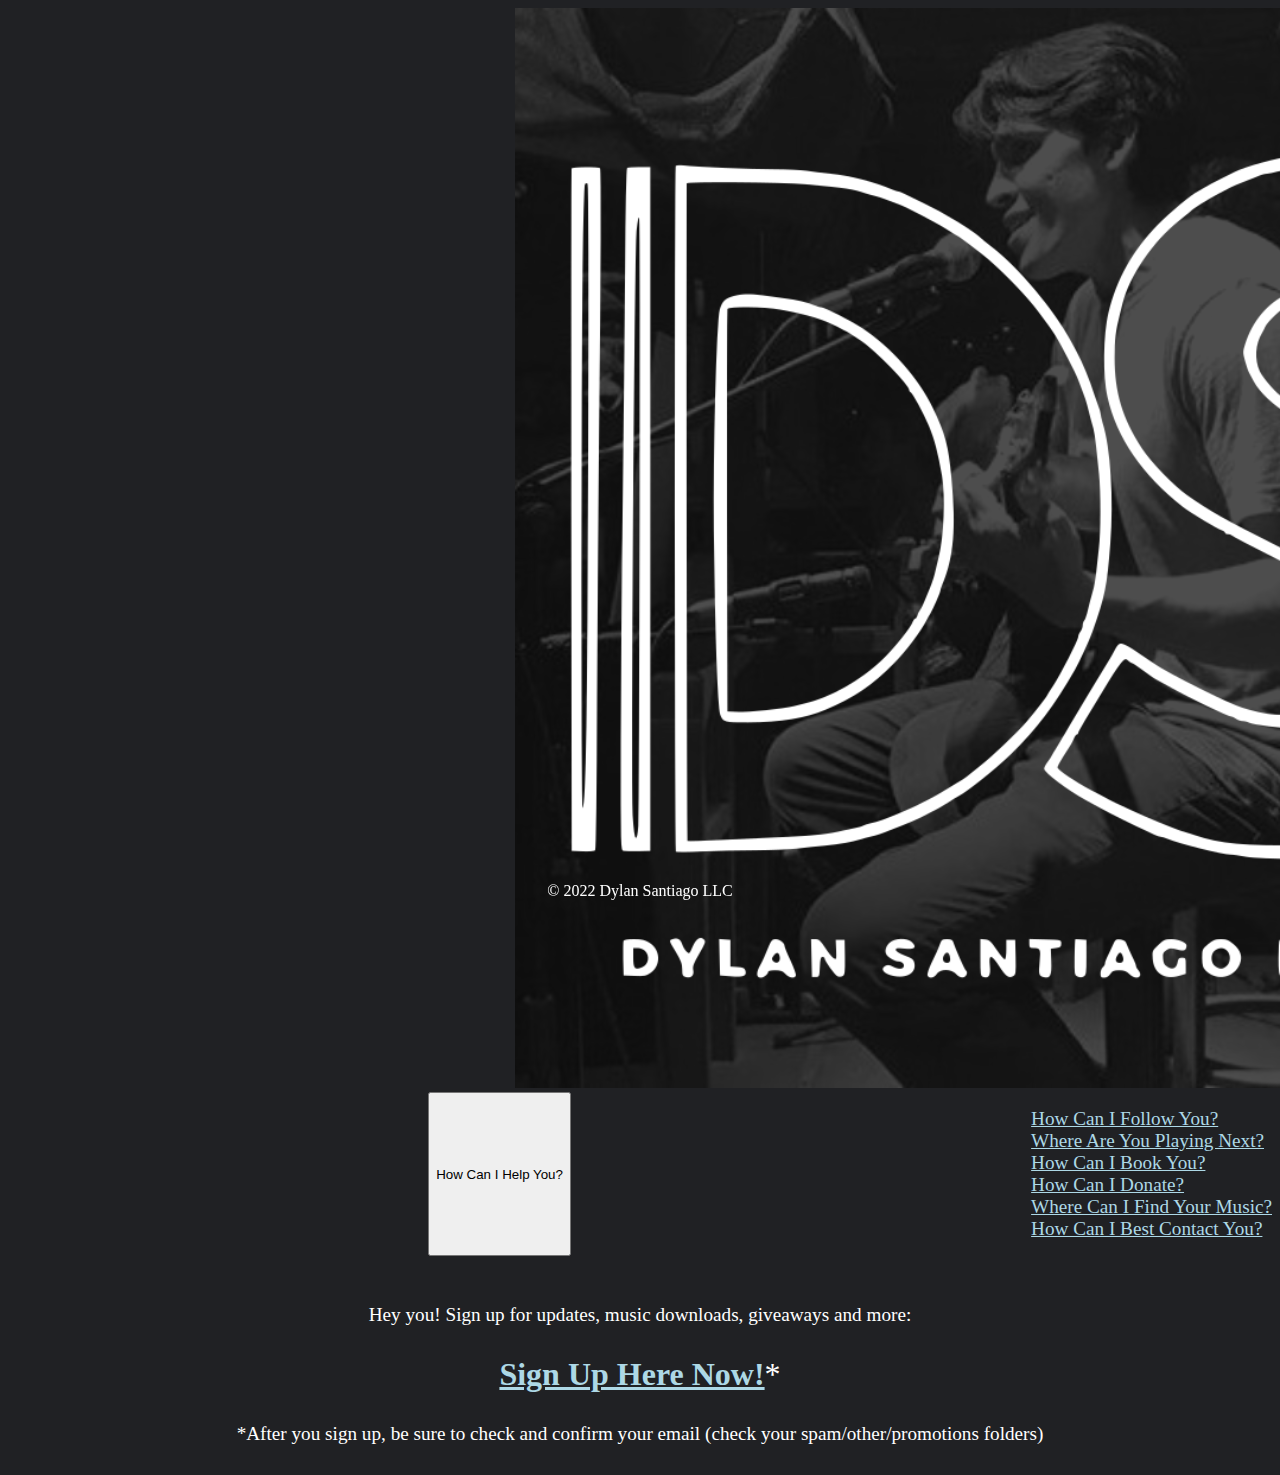
<file: index.html>
<!doctype html>
<html lang="en">
  <head>
    <!-- Required meta tags -->
    <meta charset="utf-8">
    <meta name="viewport" content="width=device-width, initial-scale=1">

    <!-- Bootstrap CSS -->
    <link href="https://cdn.jsdelivr.net/npm/bootstrap@5.1.3/dist/css/bootstrap.min.css" rel="stylesheet" integrity="sha384-1BmE4kWBq78iYhFldvKuhfTAU6auU8tT94WrHftjDbrCEXSU1oBoqyl2QvZ6jIW3" crossorigin="anonymous">

    <title>Salem, Oregon - Live Music - Singer/Songwriter</title>
    
    <style>

      .footer {
        position: fixed;
        left: 0;
        bottom: 0;
        width: 100%;
        text-align: center;
      }

    </style>
    <link rel="stylesheet" href="style.css">
  </head>
  <body>

    <!-- Logo and Dropdown Menu -->
    <div class="header">
      <a href="index.html" class="header-img">
        <img src="images/DS Picture Logo.png" class="img-thumbnail" alt="Main Logo for Dylan Santiago">
      </a>
    </div>
    <div class="dropdown">
      <button class="btn btn-outline-light btn-lg dropdown-toggle" type="button" id="dropdownMenuButton1" data-bs-toggle="dropdown" aria-expanded="false">
        How Can I Help You?
      </button>
      <ul class="dropdown-menu" aria-labelledby="dropdownMenuButton1">
        <li><a class="dropdown-item" href="follow.html">How Can I Follow You?</a></li>
        <li><a class="dropdown-item" href="shows.html">Where Are You Playing Next?</a></li>
        <li><a class="dropdown-item" href="booking.html">How Can I Book You?</a></li>
        <li><a class="dropdown-item" href="donate.html">How Can I Donate?</a></li>
        <li><a class="dropdown-item" href="musicSamples.html">Where Can I Find Your Music?</a></li>
        <li><a class="dropdown-item" href="contact.html">How Can I Best Contact You?</a></li>
      </ul>
    </div>

    <!-- Content -->
    <br>
    <p>Hey you! Sign up for updates, music downloads, giveaways and more:</p>
    <div class="signup-link">
      <p><a href="https://signup.dylansantiagomusic.com/" target="_blank"><b>Sign Up Here Now!</b></a>*</p>
    </div>
    <p>*After you sign up, be sure to check and confirm your email (check your spam/other/promotions folders)</p>
    <footer class="footer">&copy 2022 Dylan Santiago LLC</footer>
    <!-- Option 1: Bootstrap Bundle with Popper -->
    <script src="https://cdn.jsdelivr.net/npm/bootstrap@5.1.3/dist/js/bootstrap.bundle.min.js" integrity="sha384-ka7Sk0Gln4gmtz2MlQnikT1wXgYsOg+OMhuP+IlRH9sENBO0LRn5q+8nbTov4+1p" crossorigin="anonymous"></script>
  </body>
</html>
</file>
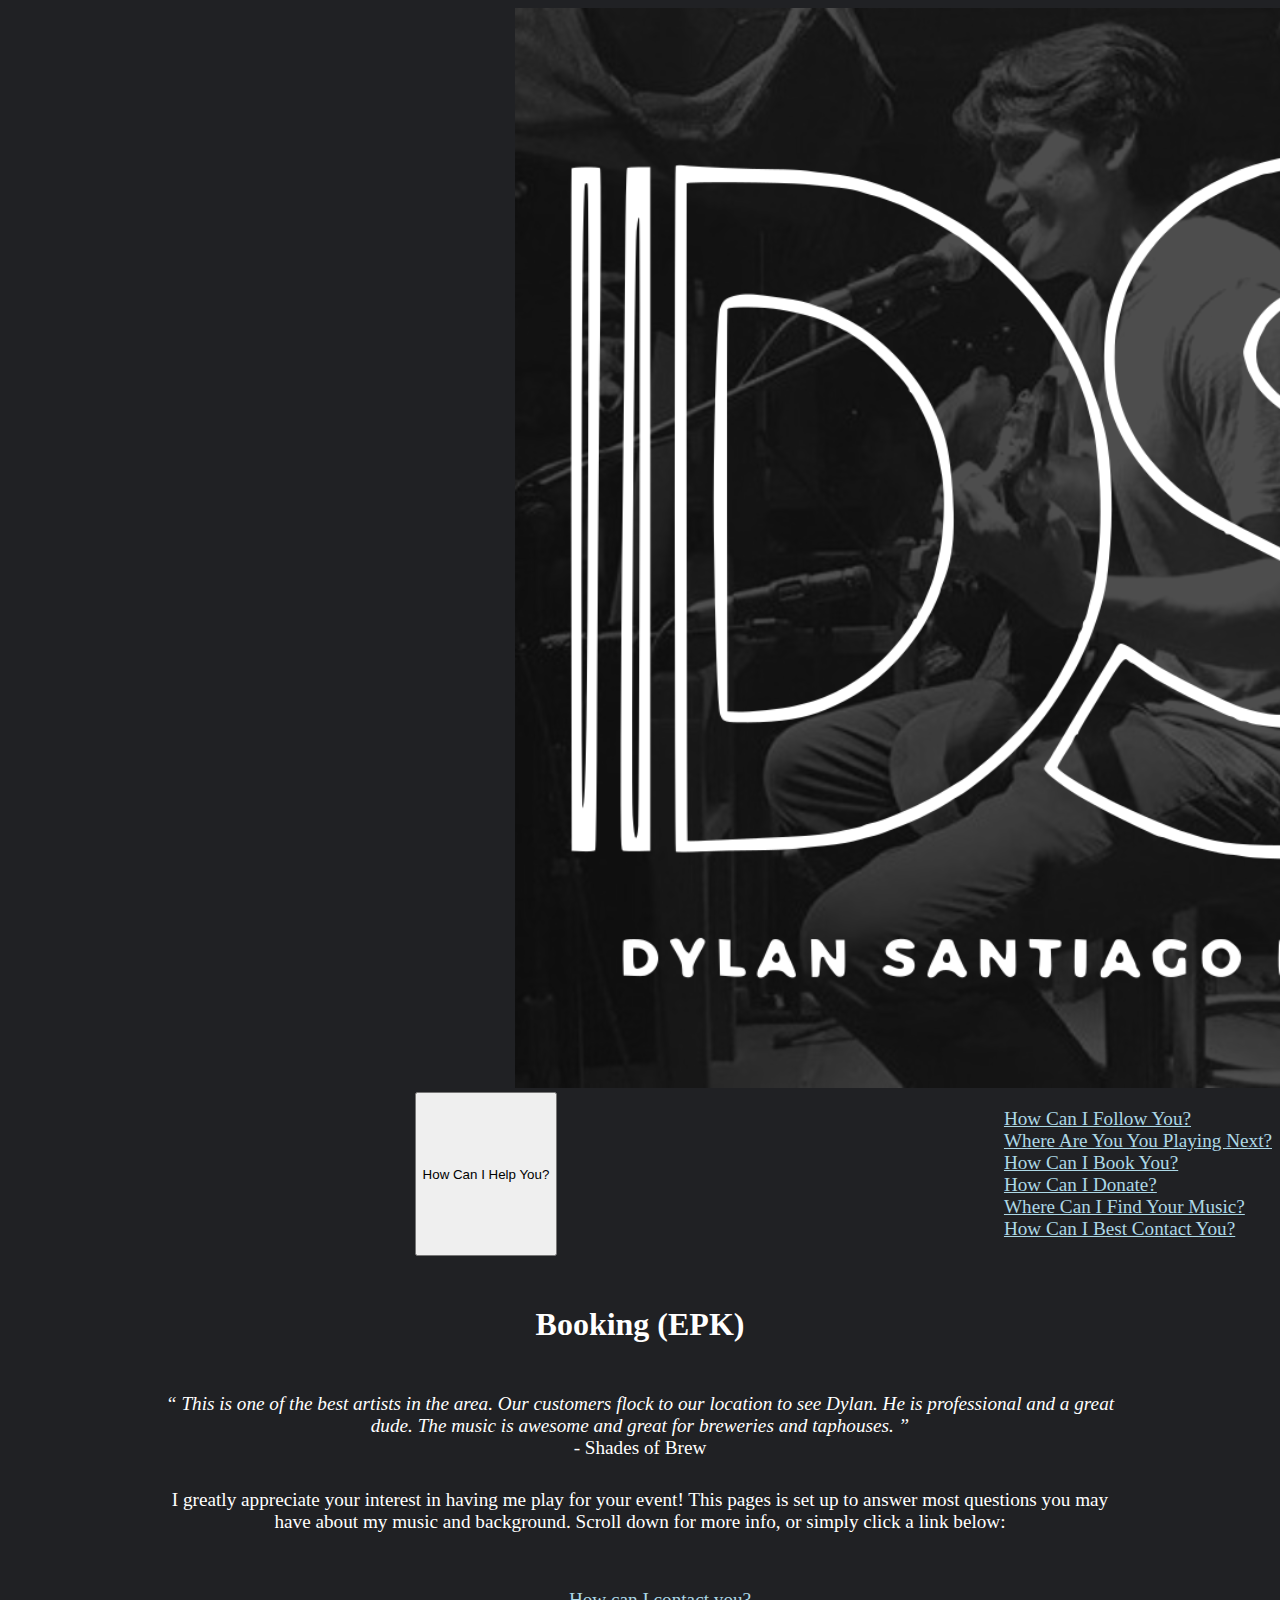
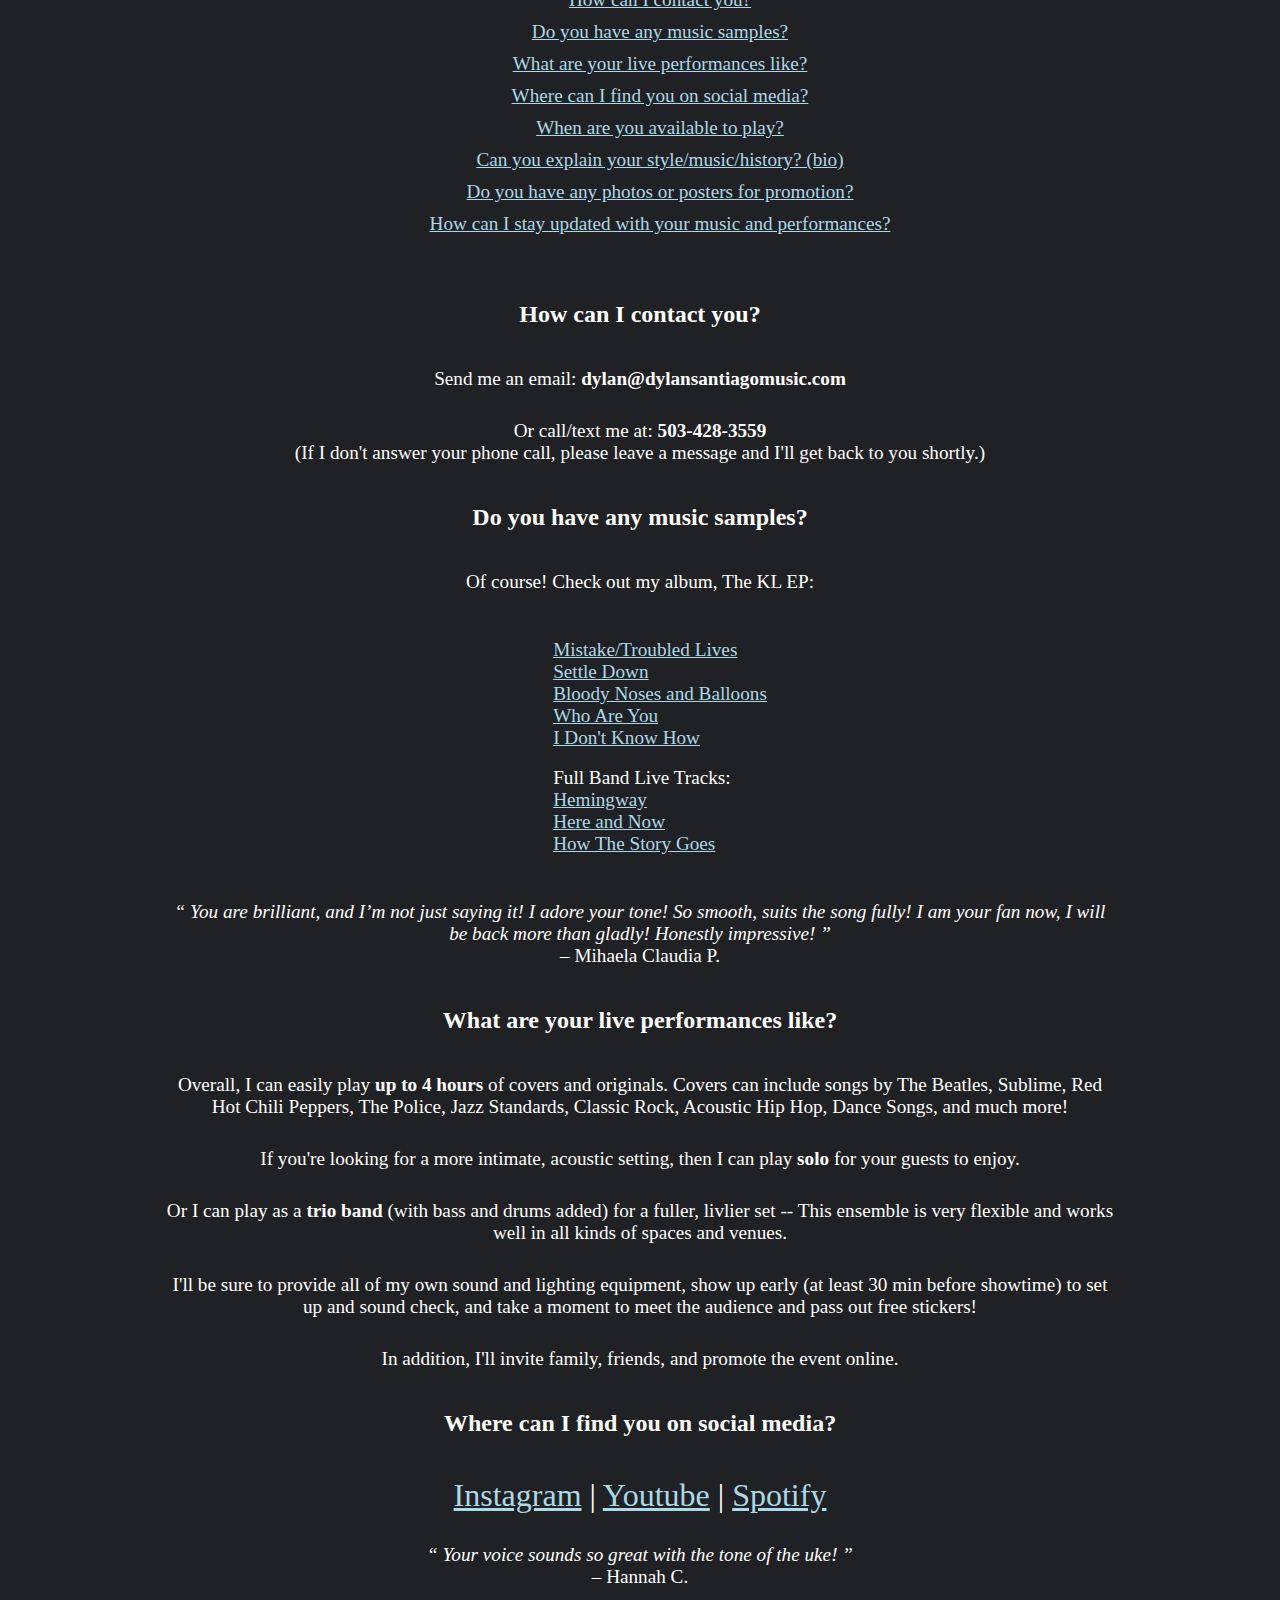
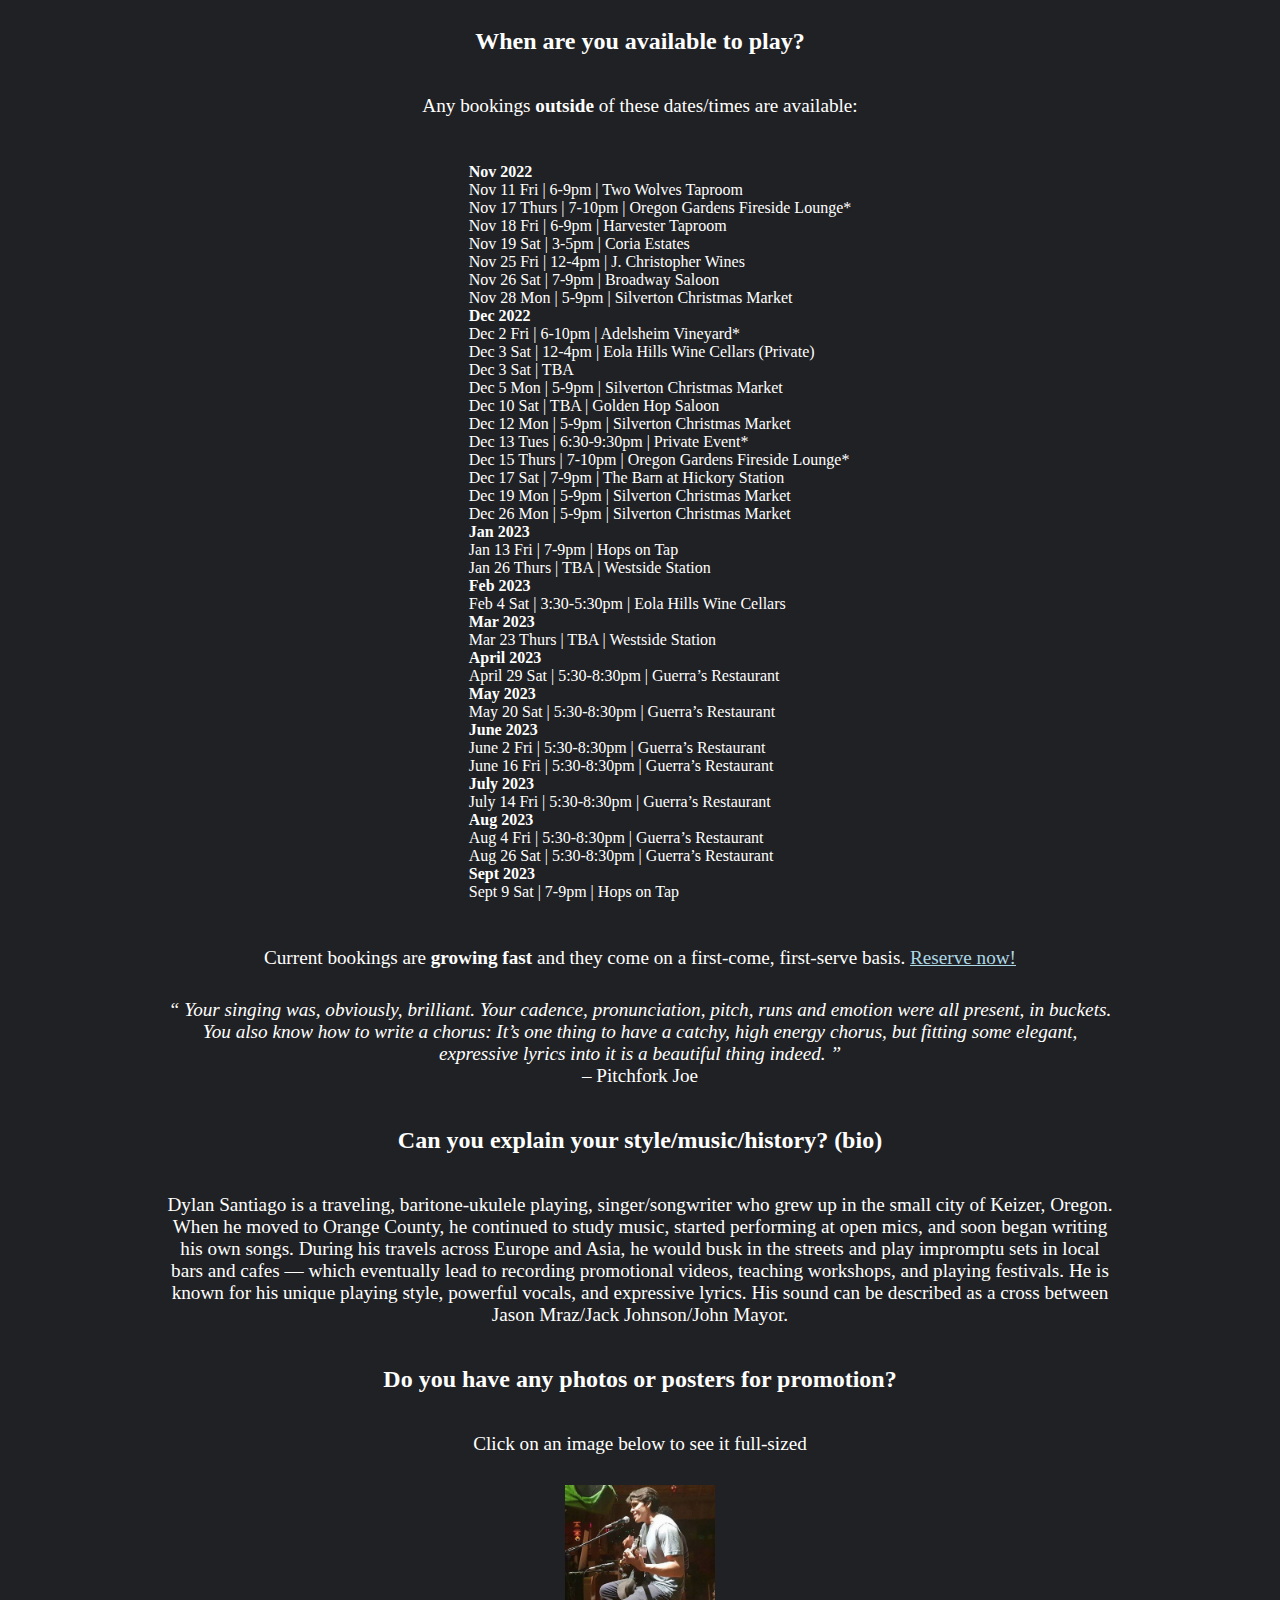
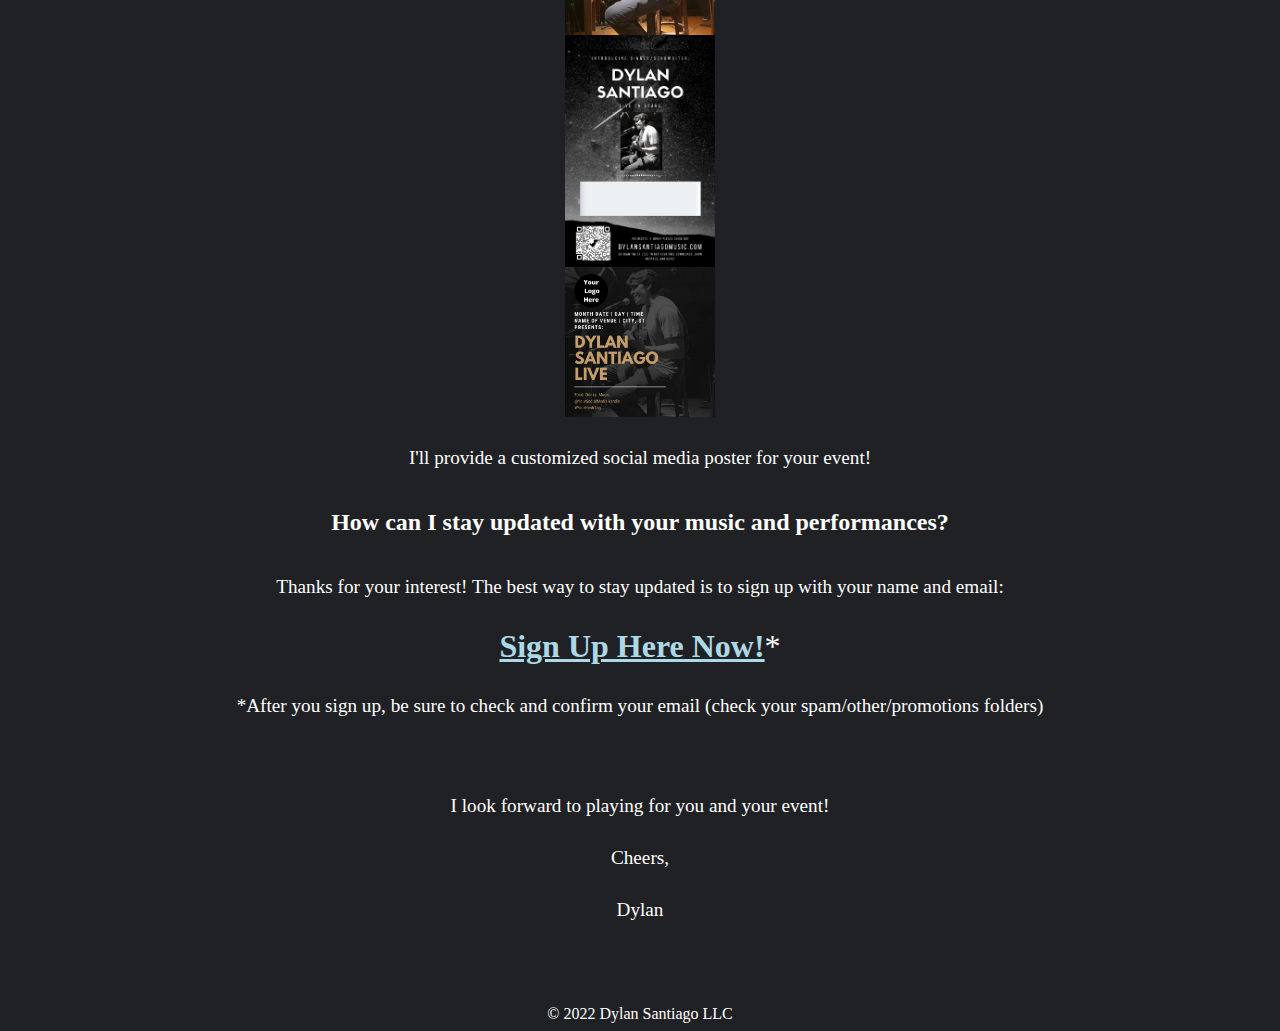
<file: booking.html>
<!doctype html>
<html lang="en">
  <head>
    <!-- Required meta tags -->
    <meta charset="utf-8">
    <meta name="viewport" content="width=device-width, initial-scale=1">

    <!-- Bootstrap CSS -->
    <link href="https://cdn.jsdelivr.net/npm/bootstrap@5.1.3/dist/css/bootstrap.min.css" rel="stylesheet" integrity="sha384-1BmE4kWBq78iYhFldvKuhfTAU6auU8tT94WrHftjDbrCEXSU1oBoqyl2QvZ6jIW3" crossorigin="anonymous">

    <title>Acoustic Singer/Songwriter</title>

    <link rel="stylesheet" href="style.css">
  </head>
  <body>

    <!-- Logo and Dropdown Menu -->
    <div class="header">
      <a href="index.html" class="header-img">
        <img src="images/DS Picture Logo.png" class="img-thumbnail" alt="Main Logo for Dylan Santiago">
      </a>
    </div>
    <div class="dropdown">
      <button class="btn btn-outline-light btn-lg dropdown-toggle" type="button" id="dropdownMenuButton1" data-bs-toggle="dropdown" aria-expanded="false">
        How Can I Help You?
      </button>
      <ul class="dropdown-menu" aria-labelledby="dropdownMenuButton1">
        <li><a class="dropdown-item" href="follow.html">How Can I Follow You?</a></li>
        <li><a class="dropdown-item" href="shows.html">Where Are You You Playing Next?</a></li>
        <li><a class="dropdown-item" href="booking.html">How Can I Book You?</a></li>
        <li><a class="dropdown-item" href="donate.html">How Can I Donate?</a></li>
        <li><a class="dropdown-item" href="musicSamples.html">Where Can I Find Your Music?</a></li>
        <li><a class="dropdown-item" href="contact.html">How Can I Best Contact You?</a></li>
      </ul>
    </div>

    <!-- Content -->
    <div class="body-container">
      <h1>Booking (EPK)</h1>
      <p>
        <q>
          This is one of the best artists in the area. Our customers flock to our location to see Dylan. He is professional and a great dude. The music is awesome and great for breweries and taphouses.
        </q>
        <br>
        - Shades of Brew
      </p>
      <p>
        I greatly appreciate your interest in having me play for your event! This pages is set up to answer most questions you may have about my music and background. Scroll down for more info, or simply click a link below:
      </p>
      <div class="centeredListLeftAlign">
        <ul id="menu">
          <li>
            <a href="#contact">How can I contact you?</a>
          </li>
          <li>
            <a href="#music">Do you have any music samples?</a>
          </li>
          <li>
            <a href="#live">What are your live performances like?</a>
          </li>
          <li>
            <a href="#social">Where can I find you on social media?</a>
          </li>
          <li>
            <a href="#availability">When are you available to play?</a>
          </li>
          <li>
            <a href="#bio">Can you explain your style/music/history? (bio)</a>
          </li>
          <li>
            <a href="#photos">Do you have any photos or posters for promotion?</a>
          </li>
          <!-- <li>
            What other services do you offer?
          </li> -->
          <li>
            <a href="#updates">How can I stay updated with your music and performances?</a>
          </li>
        </ul>
      </div>

      <h2 id="contact">
        How can I contact you?
      </h2>
      <p>
        Send me an email: <b>dylan@dylansantiagomusic.com</b>
      </p>
      <p>
        Or call/text me at: <b>503-428-3559</b>
        <br>
        (If I don't answer your phone call, please leave a message and I'll get back to you shortly.)
      </p>
      <h2 id="music">
        Do you have any music samples?
      </h2>
      <p>
        Of course! Check out my album, The KL EP:
      </p>
      <div class="centeredListLeftAlign">
        <ul>
          <li><a href="music/1_Mistake-Troubled Lives.mp3" target="_blank">Mistake/Troubled Lives</a></li>
          <li><a href="music/2_Settle Down.mp3" target="_blank">Settle Down</a></li>
          <li><a href="music/3_Bloody Noses and Balloons.mp3" target="_blank">Bloody Noses and Balloons</a></li>
          <li><a href="music/4_Who Are You.mp3" target="_blank">Who Are You</a></li>
          <li><a href="music/5_I Don't Know How.mp3" target="_blank">I Don't Know How</a></li>
          <br>
          <li>Full Band Live Tracks:</li>
          <li><a href="music/Hemingway.mp3" target="_blank">Hemingway</a></li>
          <li><a href="music/Here and Now.mp3" target="_blank">Here and Now</a></li>
          <li><a href="music/How The Story Goes.mp3" target="_blank">How The Story Goes</a></li>
        </ul>
      </div>
      <p>
        <q>
          You are brilliant, and I’m not just saying it! I adore your tone! So smooth, suits the song fully! I am your fan now, I will be back more than gladly! Honestly impressive!
        </q>
        <br>
          – Mihaela Claudia P.
      </p>
      <h2 id="live">
        What are your live performances like?
      </h2>
      <p>
        Overall, I can easily play <b>up to 4 hours</b> of covers and originals. Covers can include songs by The Beatles, Sublime, Red Hot Chili Peppers, The Police, Jazz Standards, Classic Rock, Acoustic Hip Hop, Dance Songs, and much more!
      </p>
      <p>
        If you're looking for a more intimate, acoustic setting, then I can play <b>solo</b> for your guests to enjoy.
      </p>
      <p>
        Or I can play as a <b>trio band</b> (with bass and drums added) for a fuller, livlier set -- This ensemble is very flexible and works well in all kinds of spaces and venues.
      </p>
      <p>
        I'll be sure to provide all of my own sound and lighting equipment, show up early (at least 30 min before showtime) to set up and sound check, and take a moment to meet the audience and pass out free stickers!
      </p>
      <p>
        In addition, I'll invite family, friends, and promote the event online.
      </p>
      <h2 id="social">
        Where can I find you on social media?
      </h2>
      <div class="social-links">
        <p>
          <a href="https://www.instagram.com/dylansantiagomusic/" target="_blank">Instagram</a> | <a href="https://www.youtube.com/c/DylanSantiagoMusic" target="_blank">Youtube</a> | <a href="https://open.spotify.com/artist/3NvHJCYel9HNfSjR82hLkH" target="_blank">Spotify</a>
        </p>
      </div>
      <p>
        <q>
          Your voice sounds so great with the tone of the uke!
        </q>
        <br>
          – Hannah C.
      </p>
      <h2 id="availability">
        When are you available to play?
      </h2>
      <p>
        Any bookings <b>outside</b> of these dates/times are available:
      </p>
      <div class="centeredListLeftAlign">
        <ul class="show-list">
          <li><b>Nov 2022</b></li>
          <li>Nov 11 Fri | 6-9pm | Two Wolves Taproom</li>
          <li>Nov 17 Thurs | 7-10pm | Oregon Gardens Fireside Lounge*</li>
          <li>Nov 18 Fri | 6-9pm | Harvester Taproom</li>
          <li>Nov 19 Sat | 3-5pm | Coria Estates</li>
          <li>Nov 25 Fri | 12-4pm | J. Christopher Wines</li>
          <li>Nov 26 Sat | 7-9pm | Broadway Saloon</li>
          <li>Nov 28 Mon | 5-9pm | Silverton Christmas Market</li>
          <li><b>Dec 2022</b></li>
          <li>Dec 2 Fri | 6-10pm | Adelsheim Vineyard*</li>
          <li>Dec 3 Sat | 12-4pm | Eola Hills Wine Cellars (Private)</li>
          <li>Dec 3 Sat | TBA</li>
          <li>Dec 5 Mon | 5-9pm | Silverton Christmas Market</li>
          <li>Dec 10 Sat | TBA | Golden Hop Saloon</li>
          <li>Dec 12 Mon | 5-9pm | Silverton Christmas Market</li>
          <li>Dec 13 Tues | 6:30-9:30pm | Private Event*</li>
          <li>Dec 15 Thurs | 7-10pm | Oregon Gardens Fireside Lounge*</li>
          <li>Dec 17 Sat | 7-9pm | The Barn at Hickory Station</li>
          <li>Dec 19 Mon | 5-9pm | Silverton Christmas Market</li>
          <li>Dec 26 Mon | 5-9pm | Silverton Christmas Market</li>
          <li><b>Jan 2023</b></li>
          <li>Jan 13 Fri | 7-9pm | Hops on Tap</li>
          <li>Jan 26 Thurs | TBA | Westside Station</li>
          <li><b>Feb 2023</b></li>
          <li>Feb 4 Sat | 3:30-5:30pm | Eola Hills Wine Cellars</li>
          <li><b>Mar 2023</b></li>
          <li>Mar 23 Thurs | TBA | Westside Station</li>
          <li><b>April 2023</b></li>
          <li>April 29 Sat | 5:30-8:30pm | Guerra’s Restaurant</li>
          <li><b>May 2023</b></li>
          <li>May 20 Sat | 5:30-8:30pm | Guerra’s Restaurant</li>
          <li><b>June 2023</b></li>
          <li>June 2 Fri | 5:30-8:30pm | Guerra’s Restaurant</li>
          <li>June 16 Fri | 5:30-8:30pm | Guerra’s Restaurant</li>
          <li><b>July 2023</b></li>
          <li>July 14 Fri | 5:30-8:30pm | Guerra’s Restaurant</li>
          <li><b>Aug 2023</b></li>
          <li>Aug 4 Fri | 5:30-8:30pm | Guerra’s Restaurant</li>
          <li>Aug 26 Sat | 5:30-8:30pm | Guerra’s Restaurant</li>
          <li><b>Sept 2023</b></li>
          <li>Sept 9 Sat | 7-9pm | Hops on Tap</li>
        </ul>
      </div>
      <p>
        Current bookings are <b>growing fast</b> and they come on a first-come, first-serve basis. <a href="#contact">Reserve now!</a>
      </p>
      <p>
        <q>
          Your singing was, obviously, brilliant. Your cadence, pronunciation, pitch, runs and emotion were all present, in buckets. You also know how to write a chorus: It’s one thing to have a catchy, high energy chorus, but fitting some elegant, expressive lyrics into it is a beautiful thing indeed.
        </q>
        <br>
          – Pitchfork Joe
      </p>
      <h2 id="bio">
        Can you explain your style/music/history? (bio)
      </h2>
      <p>
        Dylan Santiago is a traveling, baritone-ukulele playing, singer/songwriter who grew up in the small city of Keizer, Oregon. When he moved to Orange County, he continued to study music, started performing at open mics, and soon began writing his own songs. During his travels across Europe and Asia, he would busk in the streets and play impromptu sets in local bars and cafes — which eventually lead to recording promotional videos, teaching workshops, and playing festivals. He is known for his unique playing style, powerful vocals, and expressive lyrics. His sound can be described as a cross between Jason Mraz/Jack Johnson/John Mayor.
      </p>
      <h2 id="photos">
        Do you have any photos or posters for promotion?
      </h2>
      <p>
        Click on an image below to see it full-sized
      </p>
      <div class="thumbnails row">
        <div class="col">
          <a target="_blank" href="images/dylan-santiago-music.png">
            <img src="images/dylan-santiago-music.png" alt="Picture of Dylan Santiago" class="promoImage">
          </a>
        </div>
        <div class="col">
          <a target="_blank" href="images/Dylan-Santiago-Poster-11x17.png">
            <img src="images/Dylan-Santiago-Poster-11x17.png" alt="11x17 inch poster for Dylan Santiago" class="promoImage">
          </a>
        </div>
        <div class="col">
          <a target="_blank" href="images/Example-Instagram-Promo.png">
            <img src="images/Example-Instagram-Promo.png" alt="Example of an Instagram promotion post for Dylan Santiago" class="promoImage">
          </a>
        </div>
      </div>
      <p>
        I'll provide a customized social media poster for your event!
      </p>
      <h2 id="updates">
        How can I stay updated with your music and performances?
      </h2>
      <p>
        Thanks for your interest! The best way to stay updated is to sign up with your name and email:
      </p>
      <div class="signup-link">
        <p><a href="https://signup.dylansantiagomusic.com/" target="_blank"><b>Sign Up Here Now!</b></a>*</p>
      </div>
      <p>
      *After you sign up, be sure to check and confirm your email (check your spam/other/promotions folders)
      </p>
      <br>
      <p>
        I look forward to playing for you and your event!
      </p>
      <p>Cheers,</p>
      <p>Dylan</p>


    </div>
    <br>
    <br>
    <br>
    <footer class="footer">&copy 2022 Dylan Santiago LLC</footer>
    <!-- Option 1: Bootstrap Bundle with Popper -->
    <script src="https://cdn.jsdelivr.net/npm/bootstrap@5.1.3/dist/js/bootstrap.bundle.min.js" integrity="sha384-ka7Sk0Gln4gmtz2MlQnikT1wXgYsOg+OMhuP+IlRH9sENBO0LRn5q+8nbTov4+1p" crossorigin="anonymous"></script>

  </body>
</html>
</file>
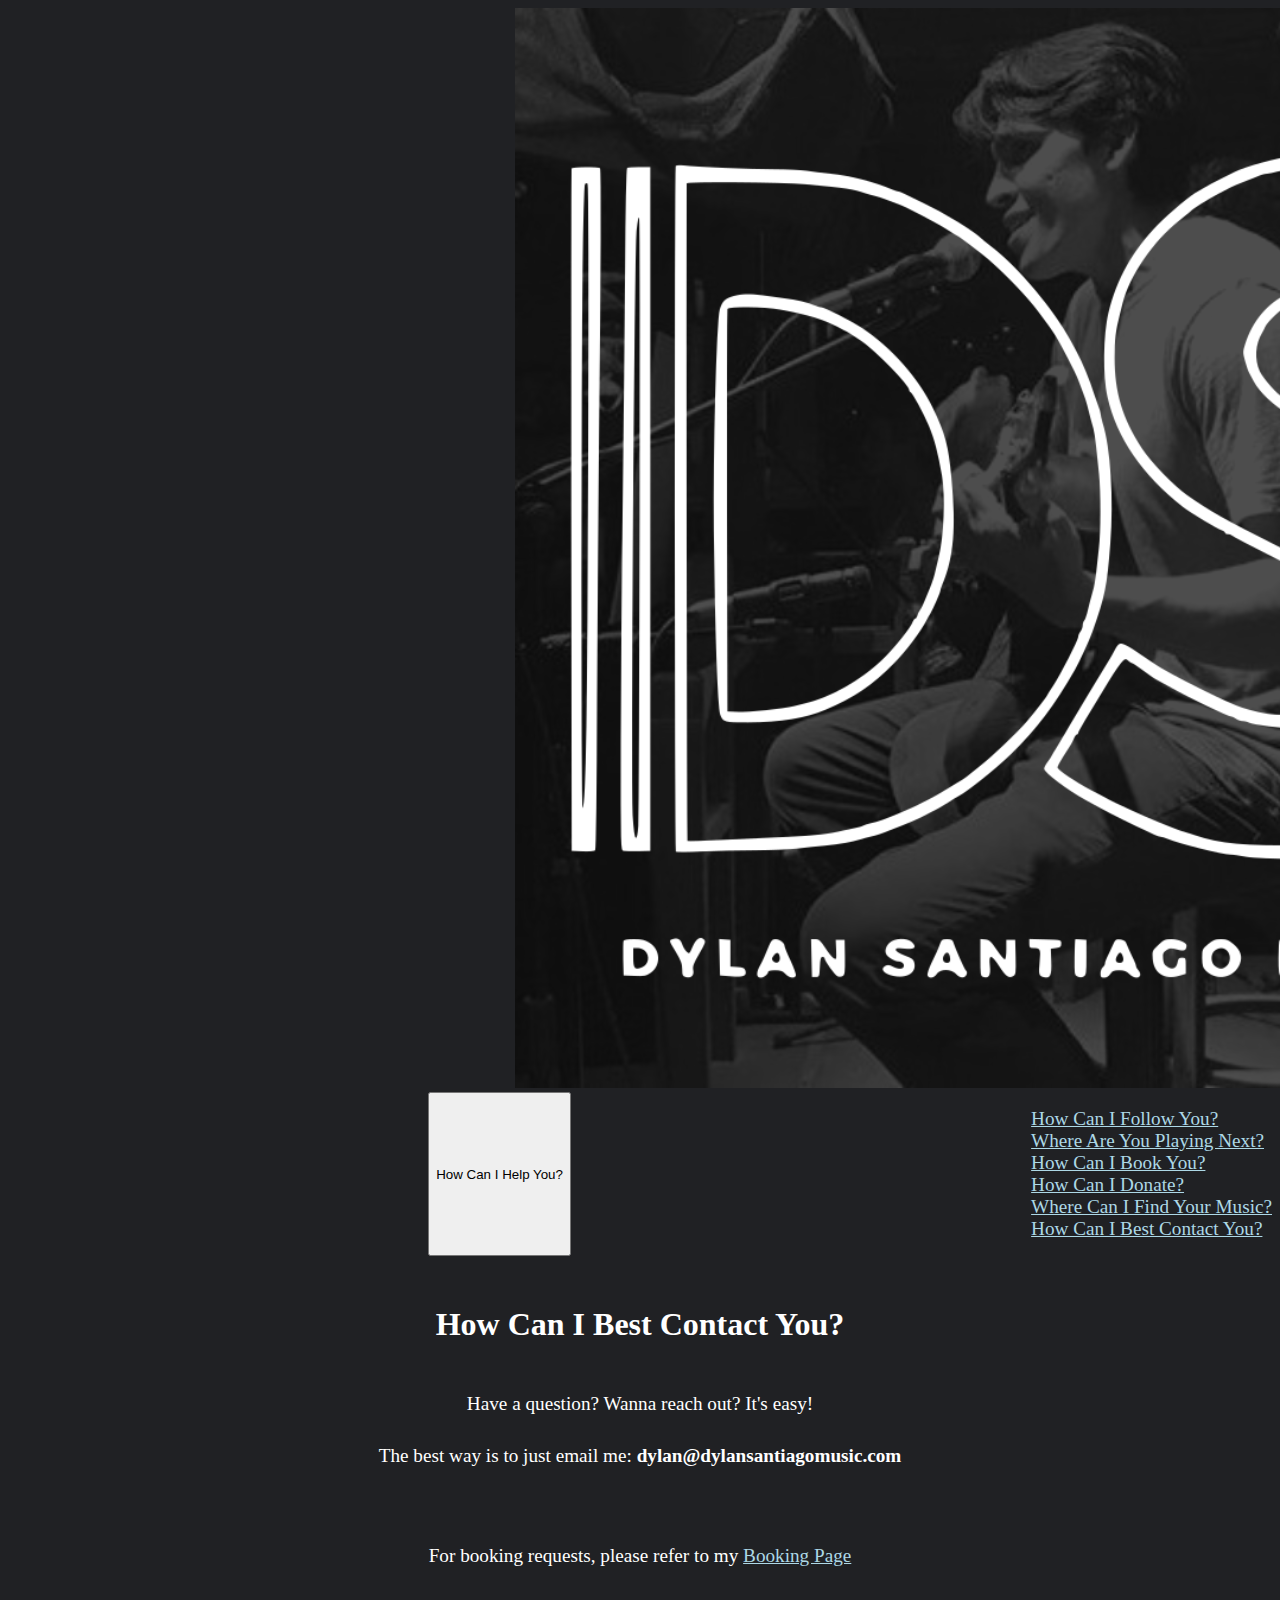
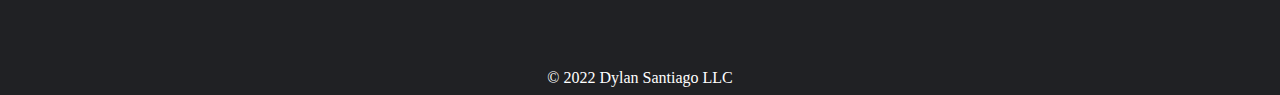
<file: contact.html>
<!doctype html>
<html lang="en">
  <head>
    <!-- Required meta tags -->
    <meta charset="utf-8">
    <meta name="viewport" content="width=device-width, initial-scale=1">

    <!-- Bootstrap CSS -->
    <link href="https://cdn.jsdelivr.net/npm/bootstrap@5.1.3/dist/css/bootstrap.min.css" rel="stylesheet" integrity="sha384-1BmE4kWBq78iYhFldvKuhfTAU6auU8tT94WrHftjDbrCEXSU1oBoqyl2QvZ6jIW3" crossorigin="anonymous">

    <title>Salem, Oregon - Live Music - Singer/Songwriter</title>

    <link rel="stylesheet" href="style.css">
  </head>
  <body>

    <!-- Logo and Dropdown Menu -->
    <div class="header">
      <a href="index.html" class="header-img">
        <img src="images/DS Picture Logo.png" class="img-thumbnail" alt="Main Logo for Dylan Santiago">
      </a>
    </div>
    <div class="dropdown">
      <button class="btn btn-outline-light btn-lg dropdown-toggle" type="button" id="dropdownMenuButton1" data-bs-toggle="dropdown" aria-expanded="false">
        How Can I Help You?
      </button>
      <ul class="dropdown-menu" aria-labelledby="dropdownMenuButton1">
        <li><a class="dropdown-item" href="follow.html">How Can I Follow You?</a></li>
        <li><a class="dropdown-item" href="shows.html">Where Are You Playing Next?</a></li>
        <li><a class="dropdown-item" href="booking.html">How Can I Book You?</a></li>
        <li><a class="dropdown-item" href="donate.html">How Can I Donate?</a></li>
        <li><a class="dropdown-item" href="musicSamples.html">Where Can I Find Your Music?</a></li>
        <li><a class="dropdown-item" href="contact.html">How Can I Best Contact You?</a></li>
      </ul>
    </div>

    <!-- Content -->
    <div class="body-container">
      <h1>How Can I Best Contact You?</h1>
      <p>Have a question? Wanna reach out? It's easy!</p>
      <p>The best way is to just email me: <b>dylan@dylansantiagomusic.com</b></p>
      
      <br>

      <p>For booking requests, please refer to my <a href="booking.html">Booking Page</a></p>
    </div>

    <br>
    <br>
    <br>
    <br>
    <footer class="footer">&copy 2022 Dylan Santiago LLC</footer>


    <!-- Option 1: Bootstrap Bundle with Popper -->
    <script src="https://cdn.jsdelivr.net/npm/bootstrap@5.1.3/dist/js/bootstrap.bundle.min.js" integrity="sha384-ka7Sk0Gln4gmtz2MlQnikT1wXgYsOg+OMhuP+IlRH9sENBO0LRn5q+8nbTov4+1p" crossorigin="anonymous"></script>
  </body>
</html>
</file>
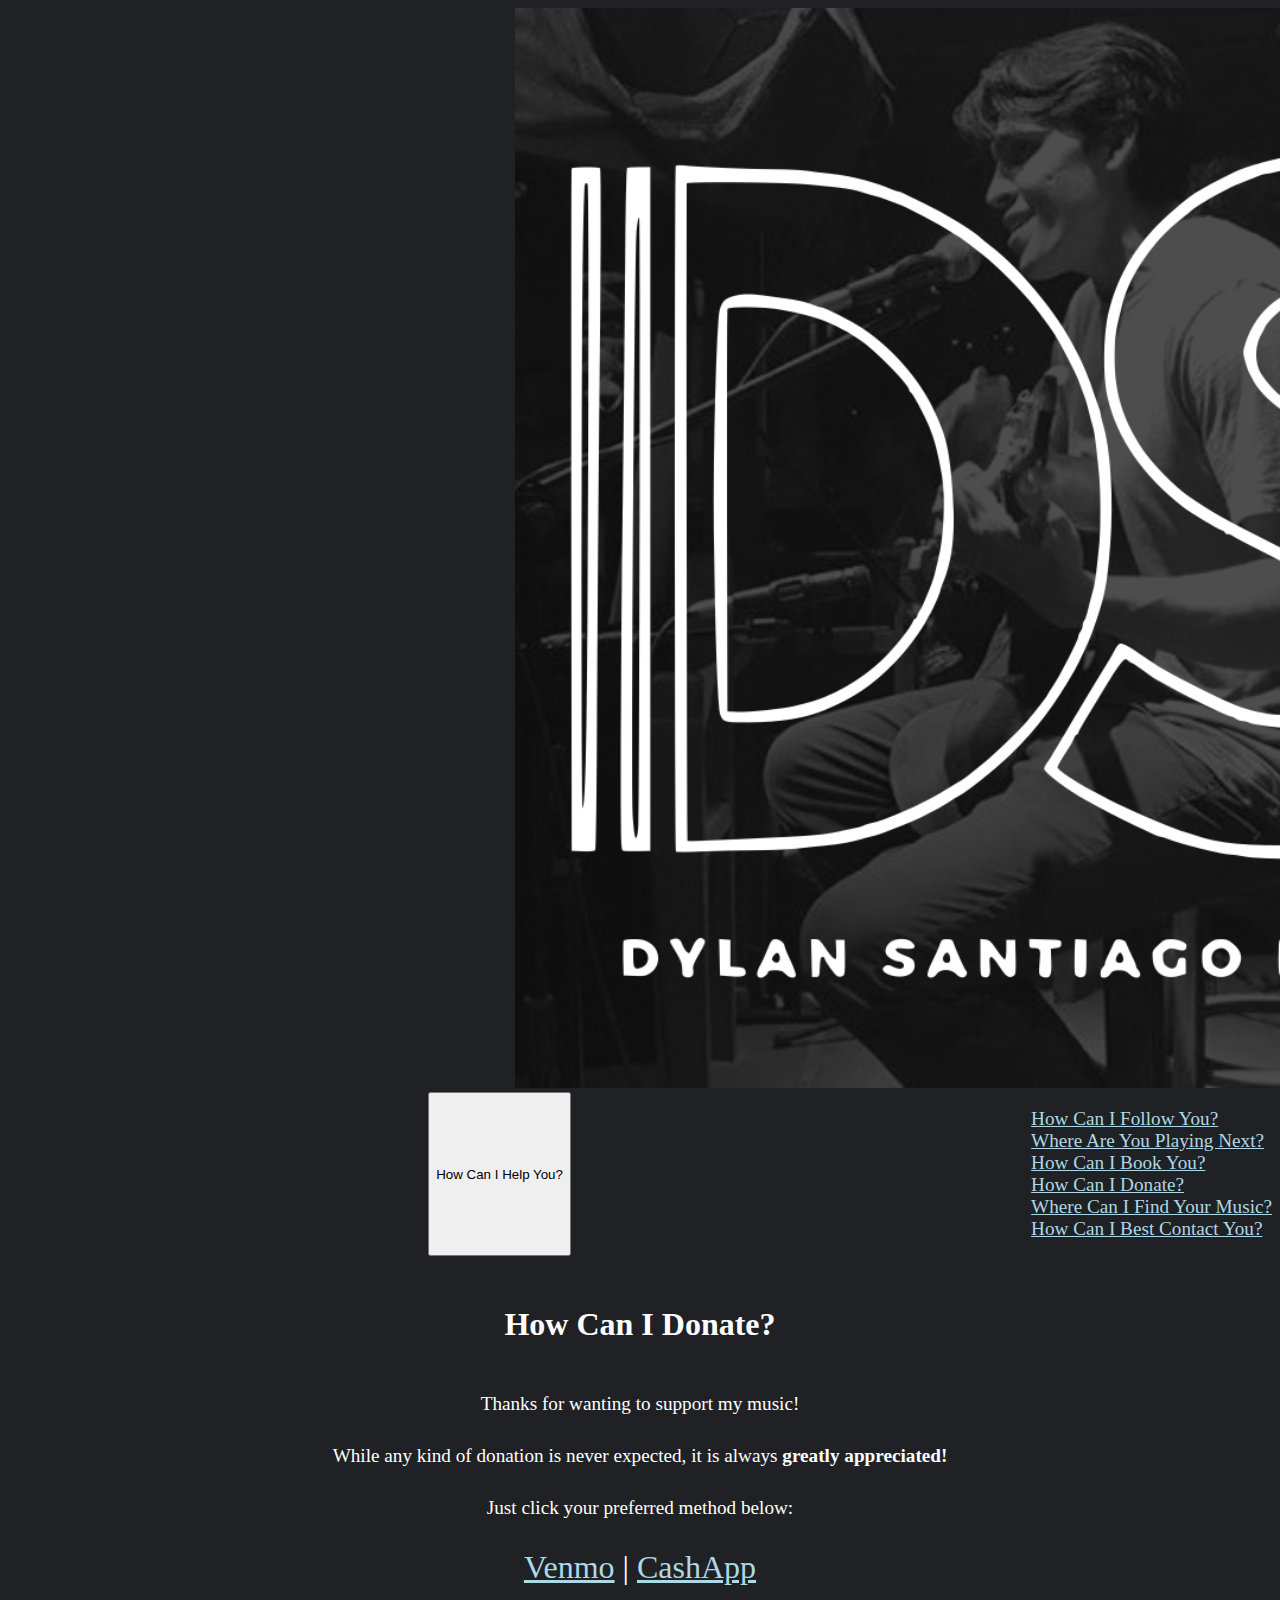
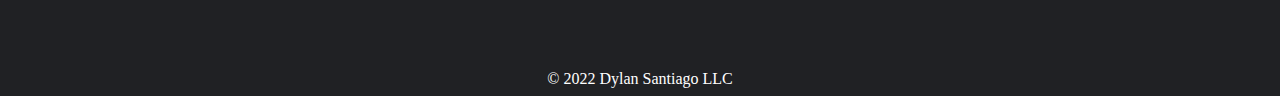
<file: donate.html>
<!doctype html>
<html lang="en">
  <head>
    <!-- Required meta tags -->
    <meta charset="utf-8">
    <meta name="viewport" content="width=device-width, initial-scale=1">

    <!-- Bootstrap CSS -->
    <link href="https://cdn.jsdelivr.net/npm/bootstrap@5.1.3/dist/css/bootstrap.min.css" rel="stylesheet" integrity="sha384-1BmE4kWBq78iYhFldvKuhfTAU6auU8tT94WrHftjDbrCEXSU1oBoqyl2QvZ6jIW3" crossorigin="anonymous">

    <title>Salem, Oregon - Live Music - Singer/Songwriter</title>

    <link rel="stylesheet" href="style.css">
  </head>
  <body>

    <!-- Logo and Dropdown Menu -->
    <div class="header">
      <a href="index.html" class="header-img">
        <img src="images/DS Picture Logo.png" class="img-thumbnail" alt="Main Logo for Dylan Santiago">
      </a>
    </div>
    <div class="dropdown">
      <button class="btn btn-outline-light btn-lg dropdown-toggle" type="button" id="dropdownMenuButton1" data-bs-toggle="dropdown" aria-expanded="false">
        How Can I Help You?
      </button>
      <ul class="dropdown-menu" aria-labelledby="dropdownMenuButton1">
        <li><a class="dropdown-item" href="follow.html">How Can I Follow You?</a></li>
        <li><a class="dropdown-item" href="shows.html">Where Are You Playing Next?</a></li>
        <li><a class="dropdown-item" href="booking.html">How Can I Book You?</a></li>
        <li><a class="dropdown-item" href="donate.html">How Can I Donate?</a></li>
        <li><a class="dropdown-item" href="musicSamples.html">Where Can I Find Your Music?</a></li>
        <li><a class="dropdown-item" href="contact.html">How Can I Best Contact You?</a></li>
      </ul>
    </div>

    <!-- Content -->
    <div class="body-container">
      <h1>How Can I Donate?</h1>
      <p>Thanks for wanting to support my music!</p>
      <p>While any kind of donation is never expected, it is always <b>greatly appreciated!</b></p>
      <p>Just click your preferred method below:</p>
      <div class="donate-links">
        <p>
          <a href="https://account.venmo.com/u/dylansantiagomusic" target="_blank">Venmo</a> |
          <a href="https://cash.app/$dylansantiagomusic" target="_blank">CashApp</a>
        </p>
      </div>
    </div>



    <br>
    <br>
    <br>
    <footer class="footer">&copy 2022 Dylan Santiago LLC</footer>
    <!-- Option 1: Bootstrap Bundle with Popper -->
    <script src="https://cdn.jsdelivr.net/npm/bootstrap@5.1.3/dist/js/bootstrap.bundle.min.js" integrity="sha384-ka7Sk0Gln4gmtz2MlQnikT1wXgYsOg+OMhuP+IlRH9sENBO0LRn5q+8nbTov4+1p" crossorigin="anonymous"></script>
  </body>
</html>
</file>
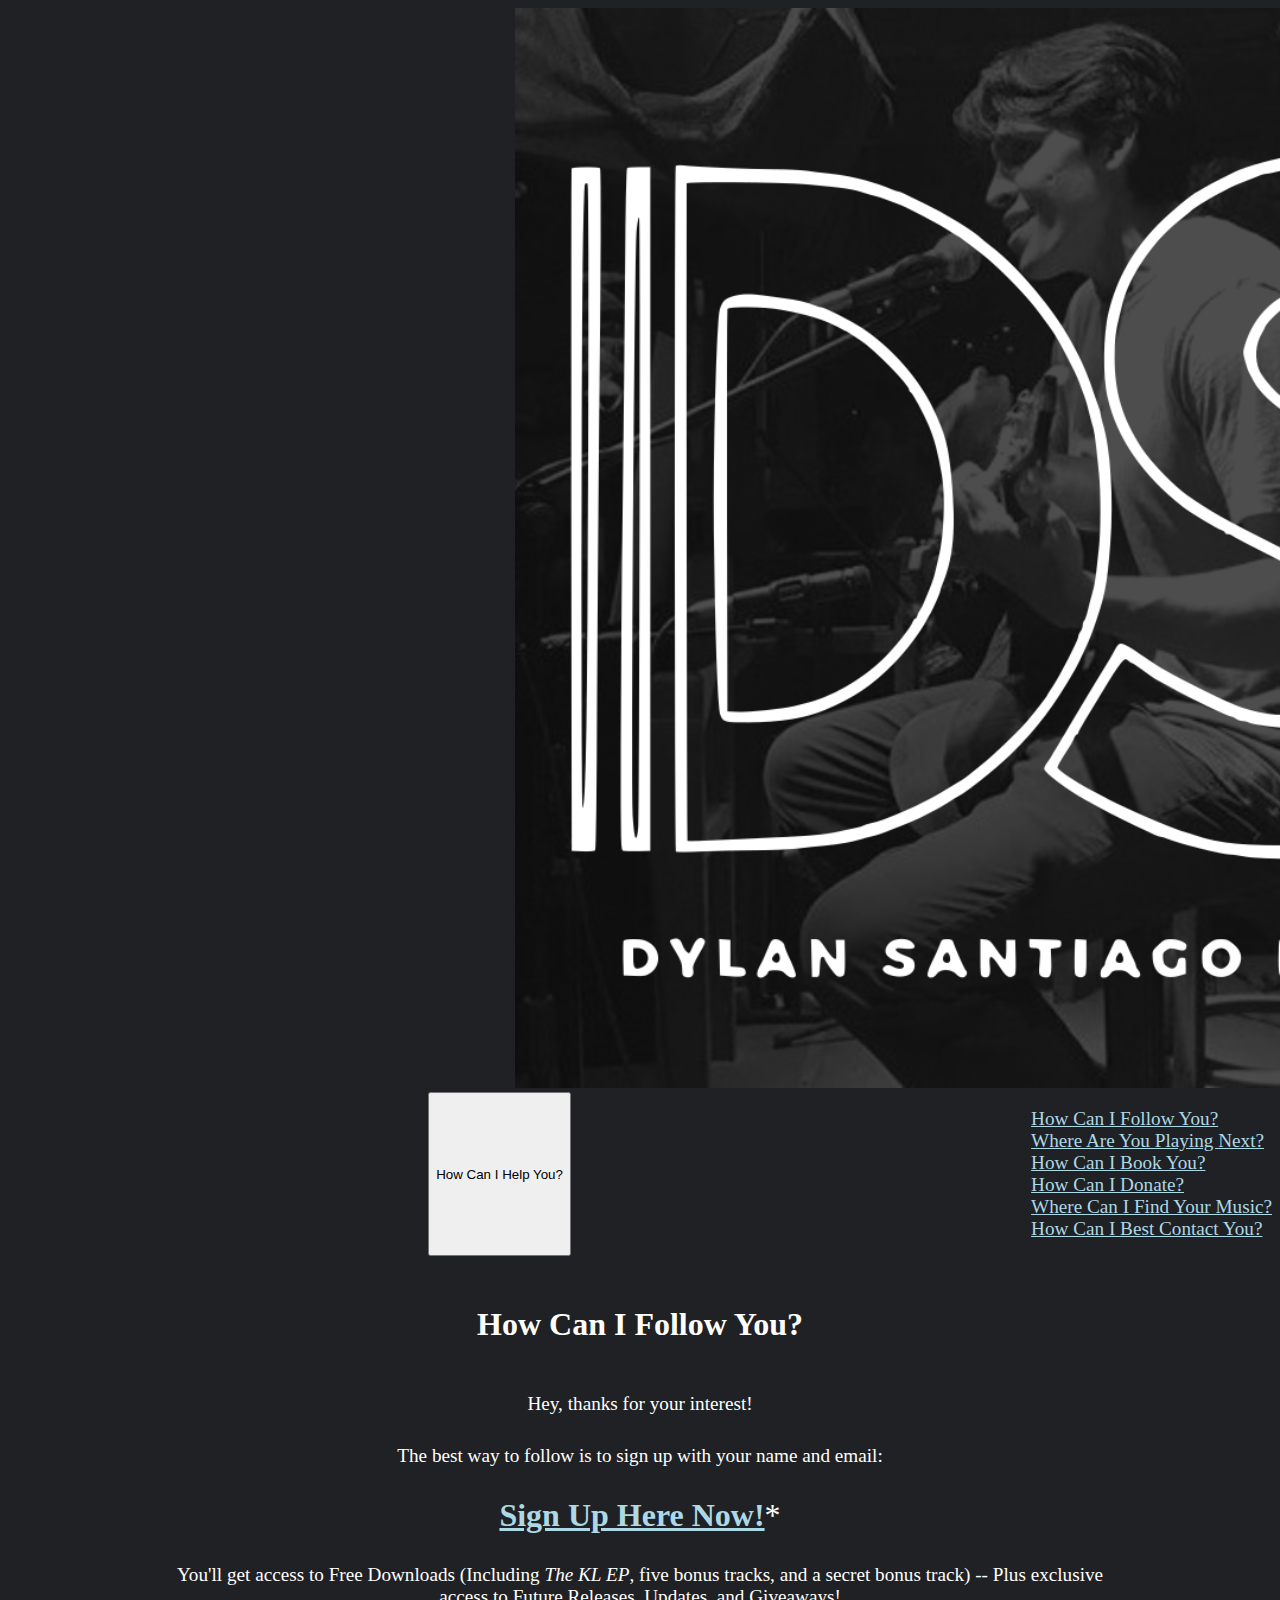
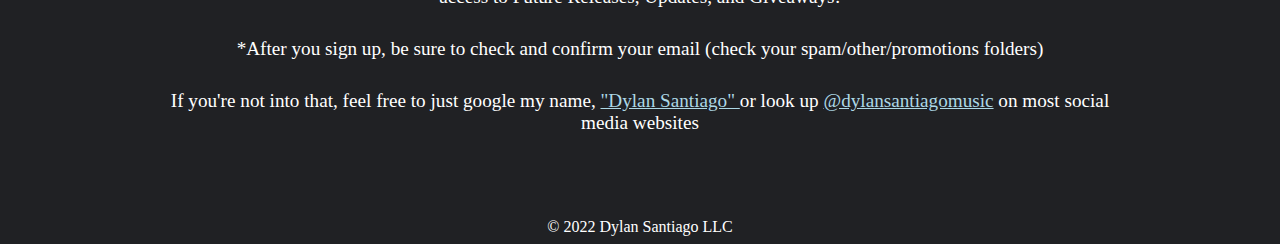
<file: follow.html>
<!doctype html>
<html lang="en">
  <head>
    <!-- Required meta tags -->
    <meta charset="utf-8">
    <meta name="viewport" content="width=device-width, initial-scale=1">

    <!-- Bootstrap CSS -->
    <link href="https://cdn.jsdelivr.net/npm/bootstrap@5.1.3/dist/css/bootstrap.min.css" rel="stylesheet" integrity="sha384-1BmE4kWBq78iYhFldvKuhfTAU6auU8tT94WrHftjDbrCEXSU1oBoqyl2QvZ6jIW3" crossorigin="anonymous">

    <title>Salem, Oregon - Live Music - Singer/Songwriter</title>

    <link rel="stylesheet" href="style.css">
  </head>
  <body>
    <!-- Logo and Dropdown Menu -->
    <div class="header">
      <a href="index.html" class="header-img">
        <img src="images/DS Picture Logo.png" class="img-thumbnail" alt="Main Logo for Dylan Santiago">
      </a>
    </div>
    <div class="dropdown">
      <button class="btn btn-outline-light btn-lg dropdown-toggle" type="button" id="dropdownMenuButton1" data-bs-toggle="dropdown" aria-expanded="false">
        How Can I Help You?
      </button>
      <ul class="dropdown-menu" aria-labelledby="dropdownMenuButton1">
        <li><a class="dropdown-item" href="follow.html">How Can I Follow You?</a></li>
        <li><a class="dropdown-item" href="shows.html">Where Are You Playing Next?</a></li>
        <li><a class="dropdown-item" href="booking.html">How Can I Book You?</a></li>
        <li><a class="dropdown-item" href="donate.html">How Can I Donate?</a></li>
        <li><a class="dropdown-item" href="musicSamples.html">Where Can I Find Your Music?</a></li>
        <li><a class="dropdown-item" href="contact.html">How Can I Best Contact You?</a></li>
      </ul>
    </div>

    <!-- Content -->
    <div class="body-container">
      <h1>How Can I Follow You?</h1>
      <p>Hey, thanks for your interest!</p>
      <p>The best way to follow is to sign up with your name and email:</p>
      <div class="signup-link">
        <p><a href="https://signup.dylansantiagomusic.com/" target="_blank"><b>Sign Up Here Now!</b></a>*</p>
      </div>
      <p>You'll get access to Free Downloads (Including <em>The KL EP</em>, five bonus tracks, and a secret bonus track) -- Plus exclusive access to Future Releases, Updates, and Giveaways!</p>
      <p>*After you sign up, be sure to check and confirm your email (check your spam/other/promotions folders)</p>
      <p>If you're not into that, feel free to just google my name, 
        <a href="https://www.google.com/search?q=dylan+santiago&rlz=1C1CHBF_enUS866US866&oq=dylan+santiago&aqs=chrome..69i57j46i512j0i512j69i60j69i61j69i60j69i65l2.2967j0j9&sourceid=chrome&ie=UTF-8" target="_blank">
          "Dylan Santiago"
        </a> or look up <a href="https://www.instagram.com/dylansantiagomusic/" target="_blank">@dylansantiagomusic</a> on most social media websites</p>
    </div>




    <br>
    <br>
    <br>
    <footer class="footer">&copy 2022 Dylan Santiago LLC</footer>
    <!-- Option 1: Bootstrap Bundle with Popper -->
    <script src="https://cdn.jsdelivr.net/npm/bootstrap@5.1.3/dist/js/bootstrap.bundle.min.js" integrity="sha384-ka7Sk0Gln4gmtz2MlQnikT1wXgYsOg+OMhuP+IlRH9sENBO0LRn5q+8nbTov4+1p" crossorigin="anonymous"></script>
  </body>
</html>
</file>
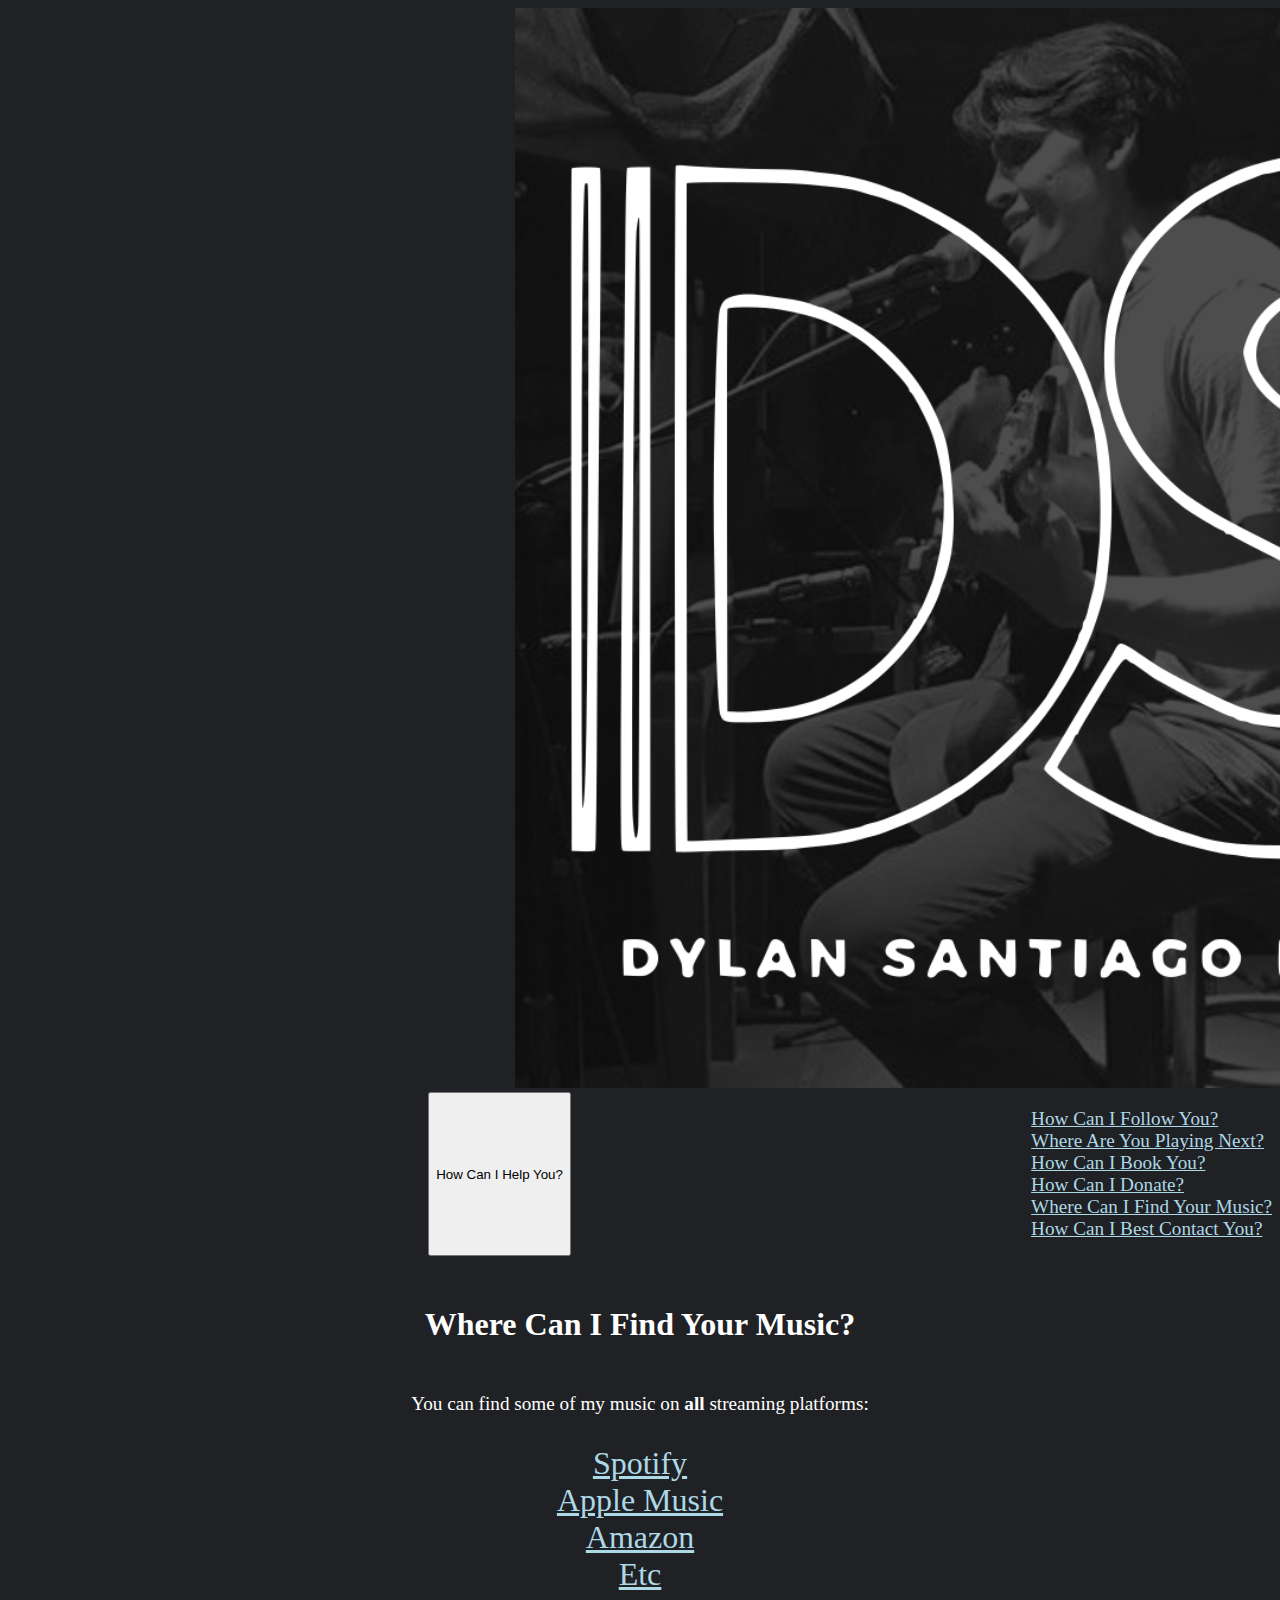
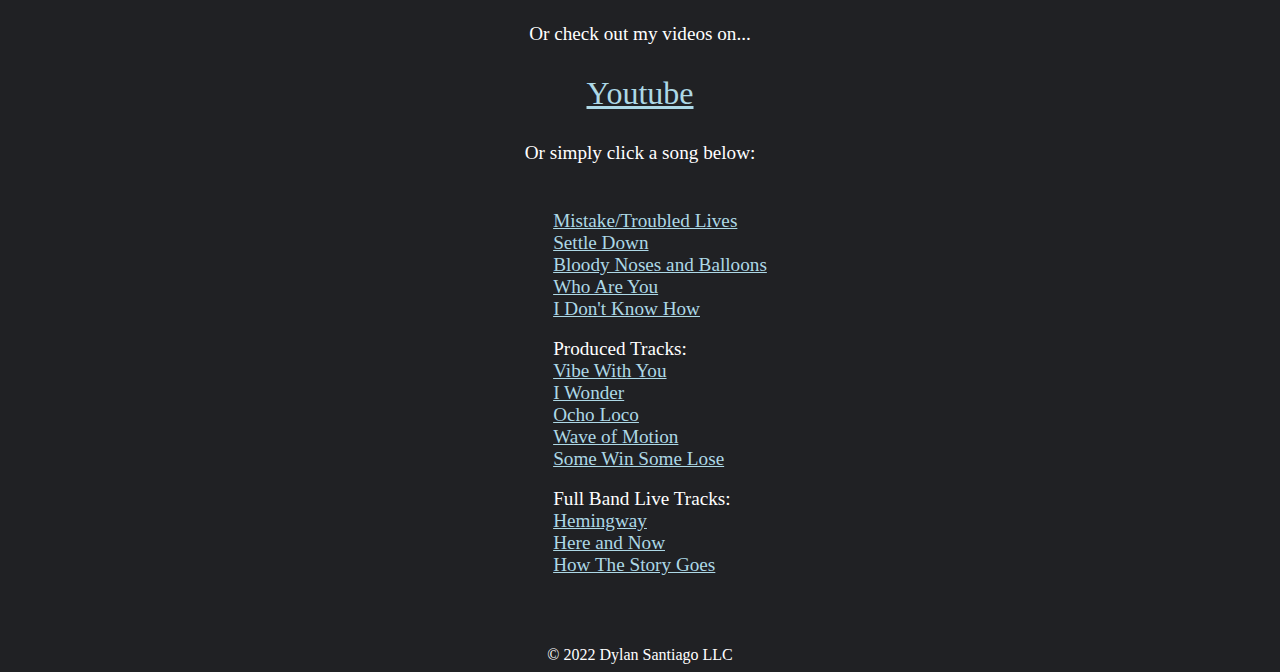
<file: musicSamples.html>
<!doctype html>
<html lang="en">
  <head>
    <!-- Required meta tags -->
    <meta charset="utf-8">
    <meta name="viewport" content="width=device-width, initial-scale=1">

    <!-- Bootstrap CSS -->
    <link href="https://cdn.jsdelivr.net/npm/bootstrap@5.1.3/dist/css/bootstrap.min.css" rel="stylesheet" integrity="sha384-1BmE4kWBq78iYhFldvKuhfTAU6auU8tT94WrHftjDbrCEXSU1oBoqyl2QvZ6jIW3" crossorigin="anonymous">

    <title>Salem, Oregon - Live Music - Singer/Songwriter</title>

    <link rel="stylesheet" href="style.css">
  </head>
  <body>

    <!-- Logo and Dropdown Menu -->
    <div class="header">
      <a href="index.html" class="header-img">
        <img src="images/DS Picture Logo.png" class="img-thumbnail" alt="Main Logo for Dylan Santiago">
      </a>
    </div>
    <div class="dropdown">
      <button class="btn btn-outline-light btn-lg dropdown-toggle" type="button" id="dropdownMenuButton1" data-bs-toggle="dropdown" aria-expanded="false">
        How Can I Help You?
      </button>
      <ul class="dropdown-menu" aria-labelledby="dropdownMenuButton1">
        <li><a class="dropdown-item" href="follow.html">How Can I Follow You?</a></li>
        <li><a class="dropdown-item" href="shows.html">Where Are You Playing Next?</a></li>
        <li><a class="dropdown-item" href="booking.html">How Can I Book You?</a></li>
        <li><a class="dropdown-item" href="donate.html">How Can I Donate?</a></li>
        <li><a class="dropdown-item" href="musicSamples.html">Where Can I Find Your Music?</a></li>
        <li><a class="dropdown-item" href="contact.html">How Can I Best Contact You?</a></li>
      </ul>
    </div>

    <!-- Content -->
    <div class="body-container">
      <h1>Where Can I Find Your Music?</h1>
      <p>You can find some of my music on <b>all</b> streaming platforms:</p>
      <div class="music-links">
        <p>
          <a href="https://open.spotify.com/artist/3NvHJCYel9HNfSjR82hLkH" target="_blank">Spotify</a>
          <br>
          <a href="https://music.apple.com/us/artist/dylan-santiago/1512829181" target="_blank">Apple Music</a>
          <br>
          <a href="https://www.amazon.com/gp/product/B08H5TCD9C" target="_blank">Amazon</a>
          <br>
          <a href="https://distrokid.com/hyperfollow/dylansantiago/the-kl-ep" target="_blank">Etc</a>
        
        </p>
      </div>
      <p>Or check out my videos on...</p>
      <div class="music-links">
        <p>
          <a href="https://www.youtube.com/c/DylanSantiagoMusic" target="_blank">Youtube</a>
        </p>
      </div>
      <p>Or simply click a song below:</p>
      <div class="centeredListLeftAlign">
        <ul>
          <li><a href="music/1_Mistake-Troubled Lives.mp3" target="_blank">Mistake/Troubled Lives</a></li>
          <li><a href="music/2_Settle Down.mp3" target="_blank">Settle Down</a></li>
          <li><a href="music/3_Bloody Noses and Balloons.mp3" target="_blank">Bloody Noses and Balloons</a></li>
          <li><a href="music/4_Who Are You.mp3" target="_blank">Who Are You</a></li>
          <li><a href="music/5_I Don't Know How.mp3" target="_blank">I Don't Know How</a></li>
          <br>
          <li>Produced Tracks:</li>
        <li><a href="music/Vibe With You.mp3" target="_blank">Vibe With You</a></li>
        <li><a href="music/I Wonder.mp3" target="_blank">I Wonder</a></li>
        <li><a href="music/Ocho Loco.mp3" target="_blank">Ocho Loco</a></li>
        <li><a href="music/Wave of Motion.mp3" target="_blank">Wave of Motion</a></li>
        <li><a href="music/Some Win Some Lose.mp3" target="_blank">Some Win Some Lose</a></li>
          <br>
          <li>Full Band Live Tracks:</li>
          <li><a href="music/Hemingway.mp3" target="_blank">Hemingway</a></li>
          <li><a href="music/Here and Now.mp3" target="_blank">Here and Now</a></li>
          <li><a href="music/How The Story Goes.mp3" target="_blank">How The Story Goes</a></li>
        </ul>
      </div>



    <br>
    <br>
    <br>
    <footer class="footer">&copy 2022 Dylan Santiago LLC</footer>
    <!-- Option 1: Bootstrap Bundle with Popper -->
    <script src="https://cdn.jsdelivr.net/npm/bootstrap@5.1.3/dist/js/bootstrap.bundle.min.js" integrity="sha384-ka7Sk0Gln4gmtz2MlQnikT1wXgYsOg+OMhuP+IlRH9sENBO0LRn5q+8nbTov4+1p" crossorigin="anonymous"></script>
  </body>
</html>
</file>
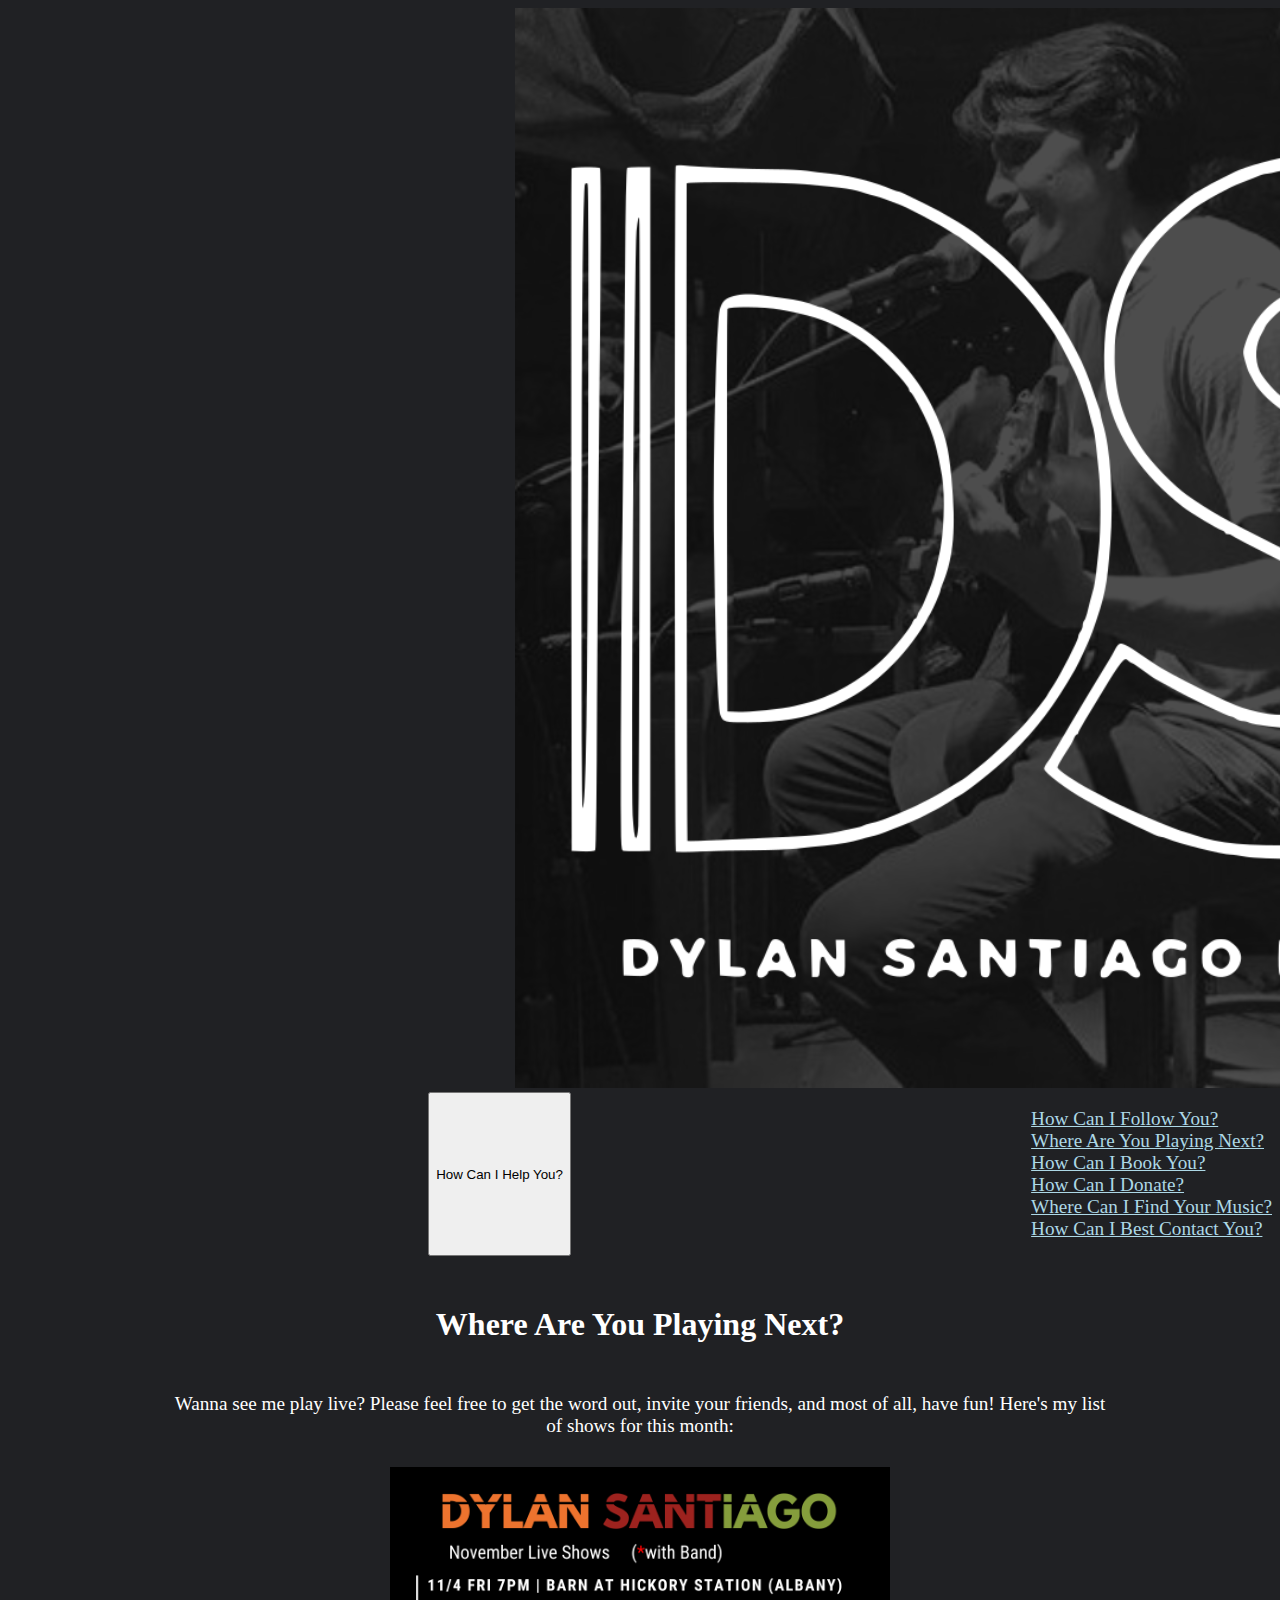
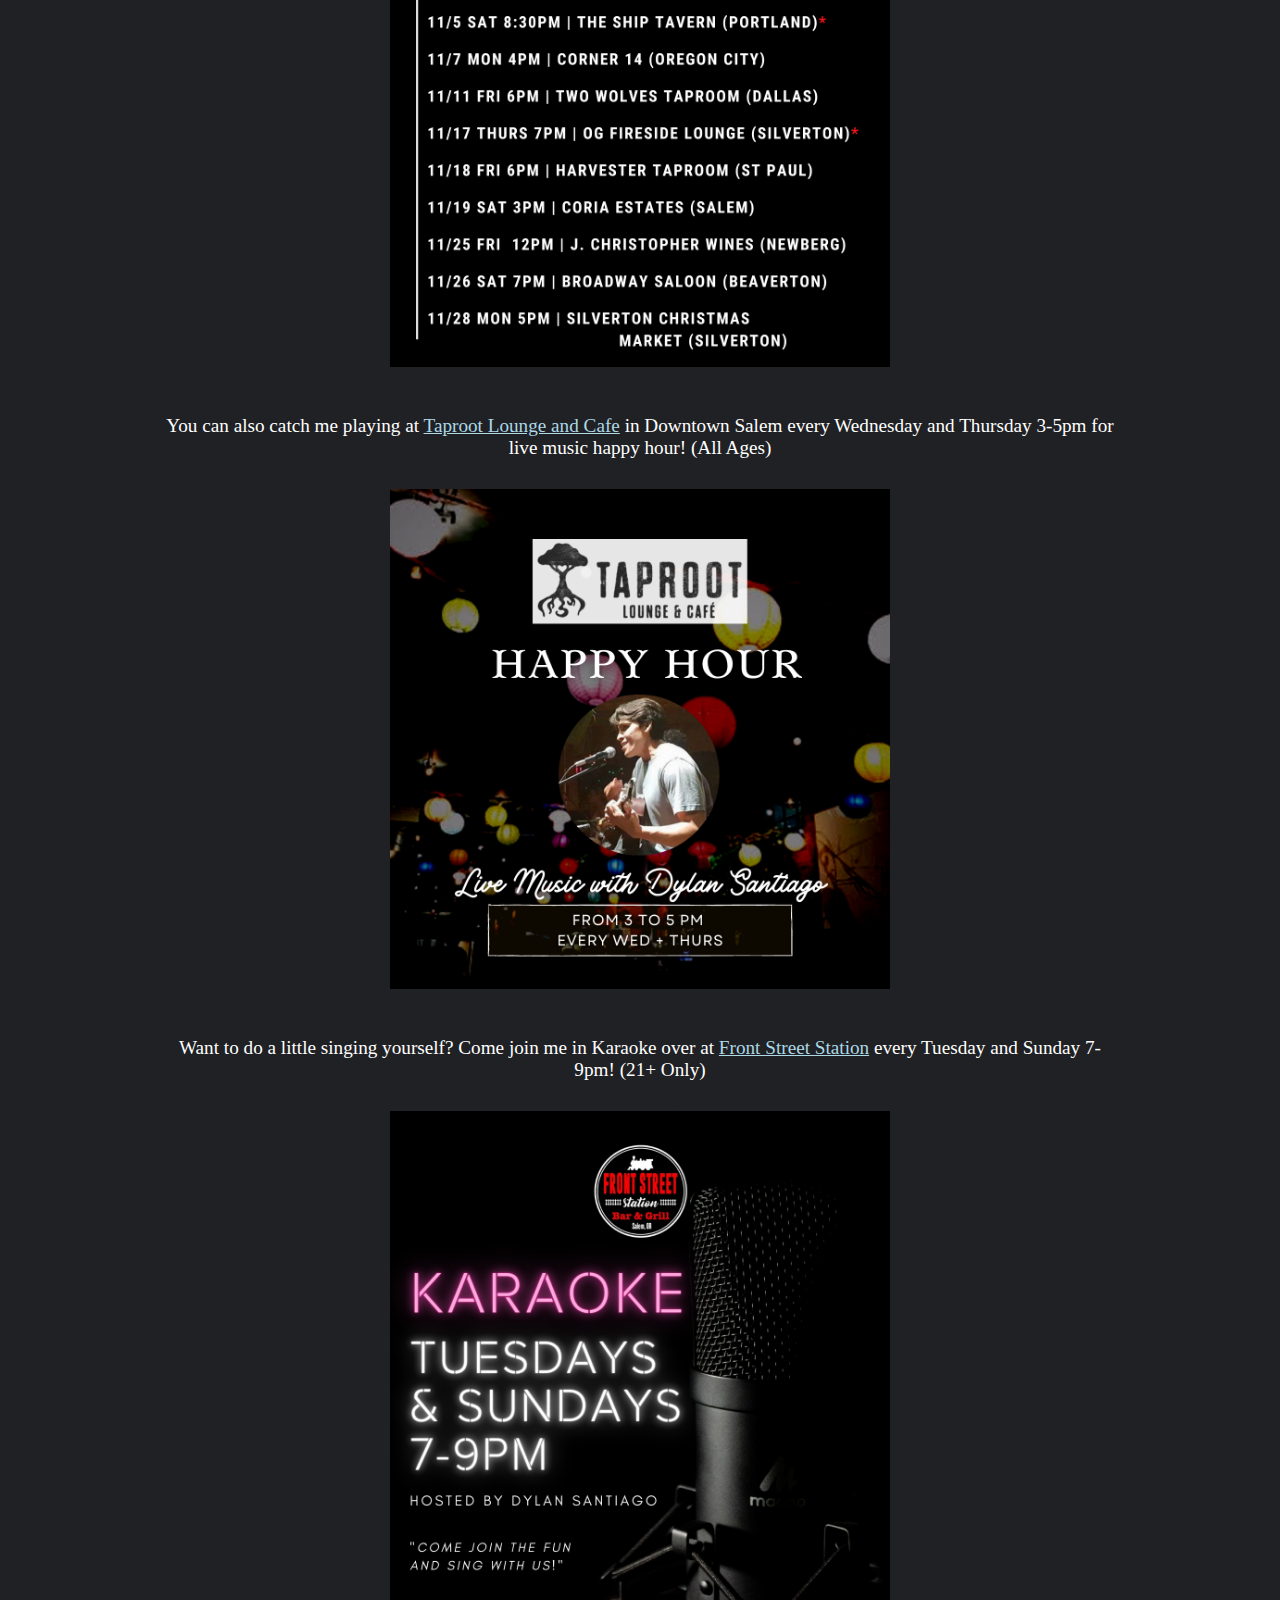
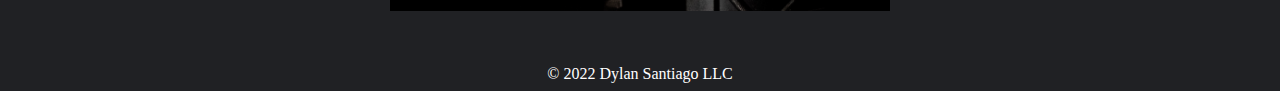
<file: shows.html>
<!doctype html>
<html lang="en">
  <head>
    <!-- Required meta tags -->
    <meta charset="utf-8">
    <meta name="viewport" content="width=device-width, initial-scale=1">

    <!-- Bootstrap CSS -->
    <link href="https://cdn.jsdelivr.net/npm/bootstrap@5.1.3/dist/css/bootstrap.min.css" rel="stylesheet" integrity="sha384-1BmE4kWBq78iYhFldvKuhfTAU6auU8tT94WrHftjDbrCEXSU1oBoqyl2QvZ6jIW3" crossorigin="anonymous">

    <title>Salem, Oregon - Live Music - Singer/Songwriter</title>

    <link rel="stylesheet" href="style.css">
  </head>
  <body>

    <!-- Logo and Dropdown Menu -->
    <div class="header">
      <a href="index.html" class="header-img">
        <img src="images/DS Picture Logo.png" class="img-thumbnail" alt="Main Logo for Dylan Santiago">
      </a>
    </div>
    <div class="dropdown">
      <button class="btn btn-outline-light btn-lg dropdown-toggle" type="button" id="dropdownMenuButton1" data-bs-toggle="dropdown" aria-expanded="false">
        How Can I Help You?
      </button>
      <ul class="dropdown-menu" aria-labelledby="dropdownMenuButton1">
        <li><a class="dropdown-item" href="follow.html">How Can I Follow You?</a></li>
        <li><a class="dropdown-item" href="shows.html">Where Are You Playing Next?</a></li>
        <li><a class="dropdown-item" href="booking.html">How Can I Book You?</a></li>
        <li><a class="dropdown-item" href="donate.html">How Can I Donate?</a></li>
        <li><a class="dropdown-item" href="musicSamples.html">Where Can I Find Your Music?</a></li>
        <li><a class="dropdown-item" href="contact.html">How Can I Best Contact You?</a></li>
      </ul>
    </div>

    <!-- Content -->
    <div class="body-container">
      <h1>Where Are You Playing Next?</h1>
      <p>Wanna see me play live? Please feel free to get the word out, invite your friends, and most of all, have fun! Here's my list of shows for this month:</p>
      
      <div class="centered-images">
        <img src="images/Dylan Santiago November Shows IG Promo.png" alt="List of this month's live shows" class="centered-img">
        <br>
        <p>You can also catch me playing at <a href="https://www.taprootloungeandcafe.com/eat" target="_blank">Taproot Lounge and Cafe</a> in Downtown Salem every Wednesday and Thursday 3-5pm for live music happy hour! (All Ages)</p>
        <img src="images/Taproot Happy Hour Dylan Santiago IG Promo.png" alt="Taproot live music happy hour 3-5pm every Wednesday and Thursday" class="centered-img">
        <br>
        <p>Want to do a little singing yourself? Come join me in Karaoke over at <a href="https://frontstreetbarsalem.com/events" target="_blank">Front Street Station</a> every Tuesday and Sunday 7-9pm! (21+ Only)</p>
        <img src="images/Front Street Station Karaoke.png" alt="Front Street Station Karaoke 7-9pm every Tues and Sun" class="centered-img">
      </div>
    </div>



    <br>
    <br>
    <br>
    <footer class="footer">&copy 2022 Dylan Santiago LLC</footer>
    <!-- Option 1: Bootstrap Bundle with Popper -->
    <script src="https://cdn.jsdelivr.net/npm/bootstrap@5.1.3/dist/js/bootstrap.bundle.min.js" integrity="sha384-ka7Sk0Gln4gmtz2MlQnikT1wXgYsOg+OMhuP+IlRH9sENBO0LRn5q+8nbTov4+1p" crossorigin="anonymous"></script>
  </body>
</html>
</file>
<file: style.css>
body {
    background-color: #202124;
    color: white;
  }

.header-img {
    max-width: 250px;
    max-height: auto;
    border: none;
    display: block;
    margin-left: auto;
    margin-right: auto;
    width: 50%;
  }

a .img-thumbnail {
    background-color: #202124;
    border: none;
  }

a {
    color: lightblue;
  }

.dropdown {
    display: flex;
  }

.btn {
    margin: 0 auto;
  }

.body-container {
    margin: auto;
    width: 80%;
  }

.footer {
    /* position: fixed; */  /*position only for short pages with no scroll */
    left: 0;
    bottom: 0;
    width: 100%;
    text-align: center;
  }

h1 {
    text-align: Center;
    margin: 50px;
  }

h2 {
    text-align: Center;
    margin: 40px;
  }

p {
    text-align: Center;
    margin: 30px;
    font-size: 1.2rem;
  }

q {
    font-style: italic;
  }

.centeredListLeftAlign {
    text-align: center;
  }

.show-list li {
    font-size: 1rem;
  }

ul {
    display: inline-block;
    text-align: left;
    list-style: none;
  }


li {
    font-size: 1.2rem;
  }

.centered-img {
    max-width: 500px;
    max-height: auto;
    border: none;
    display: block;
    margin-left: auto;
    margin-right: auto;
    width: 100%;
  }

.promoImage {
    max-width: 150px;
    max-height: auto;
    border: none;
    display: block;
    margin-left: auto;
    margin-right: auto;
    width: 100%;
  }

.social-links p {
    font-size: 2rem;
  }

.signup-link p {
    font-size: 2rem;
  }

.donate-links p {
    font-size: 2rem;
  }

.music-links p {
    font-size: 2rem;
}

#menu {
    display: inline-block;
    text-align: center;
    list-style: none;
  }

#menu li {
    margin: 10px
  }

@media only screen and (max-width: 600px) {
    .body-container, .shows-container, .col {
      margin: auto;
      width: 100%;
    }
}
</file>
